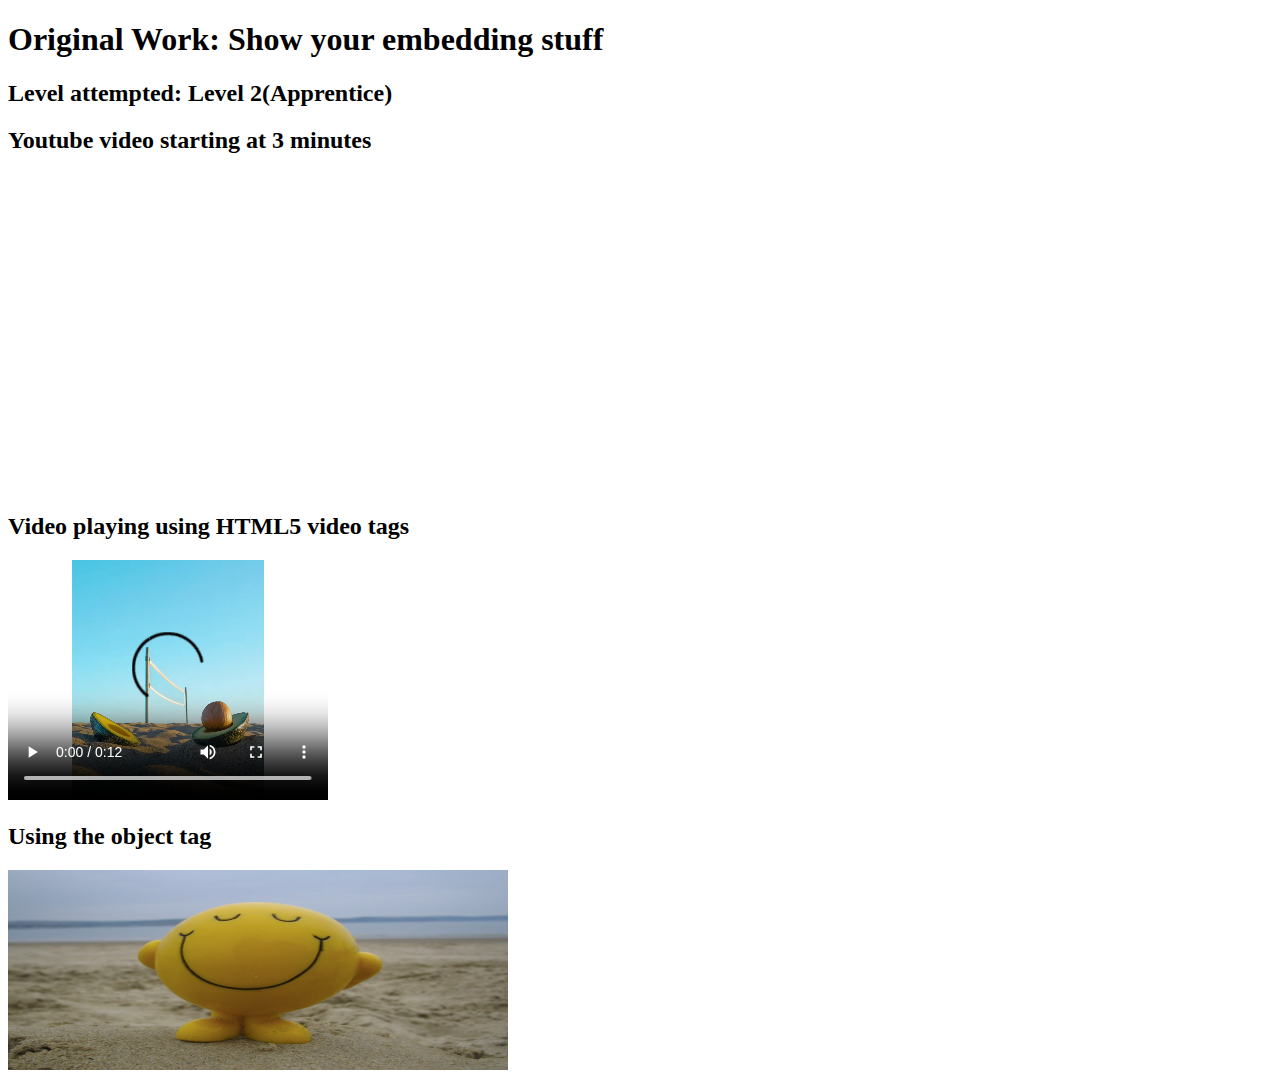
<file: embeddingOriginalWork.html>
<!DOCTYPE html>
<html>
<body>

<h1>Original Work: Show your embedding stuff</h1>

<h2> Level attempted: Level 2(Apprentice)</h2>

<h2> Youtube video starting at 3 minutes </h2>

<iframe width="560" height="315" src="https://www.youtube.com/embed/XXYlFuWEuKI?start=180" frameborder="0" allow="accelerometer; autoplay; clipboard-write; encrypted-media; gyroscope; picture-in-picture" allowfullscreen></iframe>

<h2> Video playing using HTML5 video tags </h2>

<video width="320" height="240" controls>
  <source src="avocado.mp4" type="video/mp4">
  Your browser does not support the video tag.
</video>

<h2> Using the object tag </h2>
<object data="smile.png" width="500" height="200"></object>

</body>
</html>
</file>
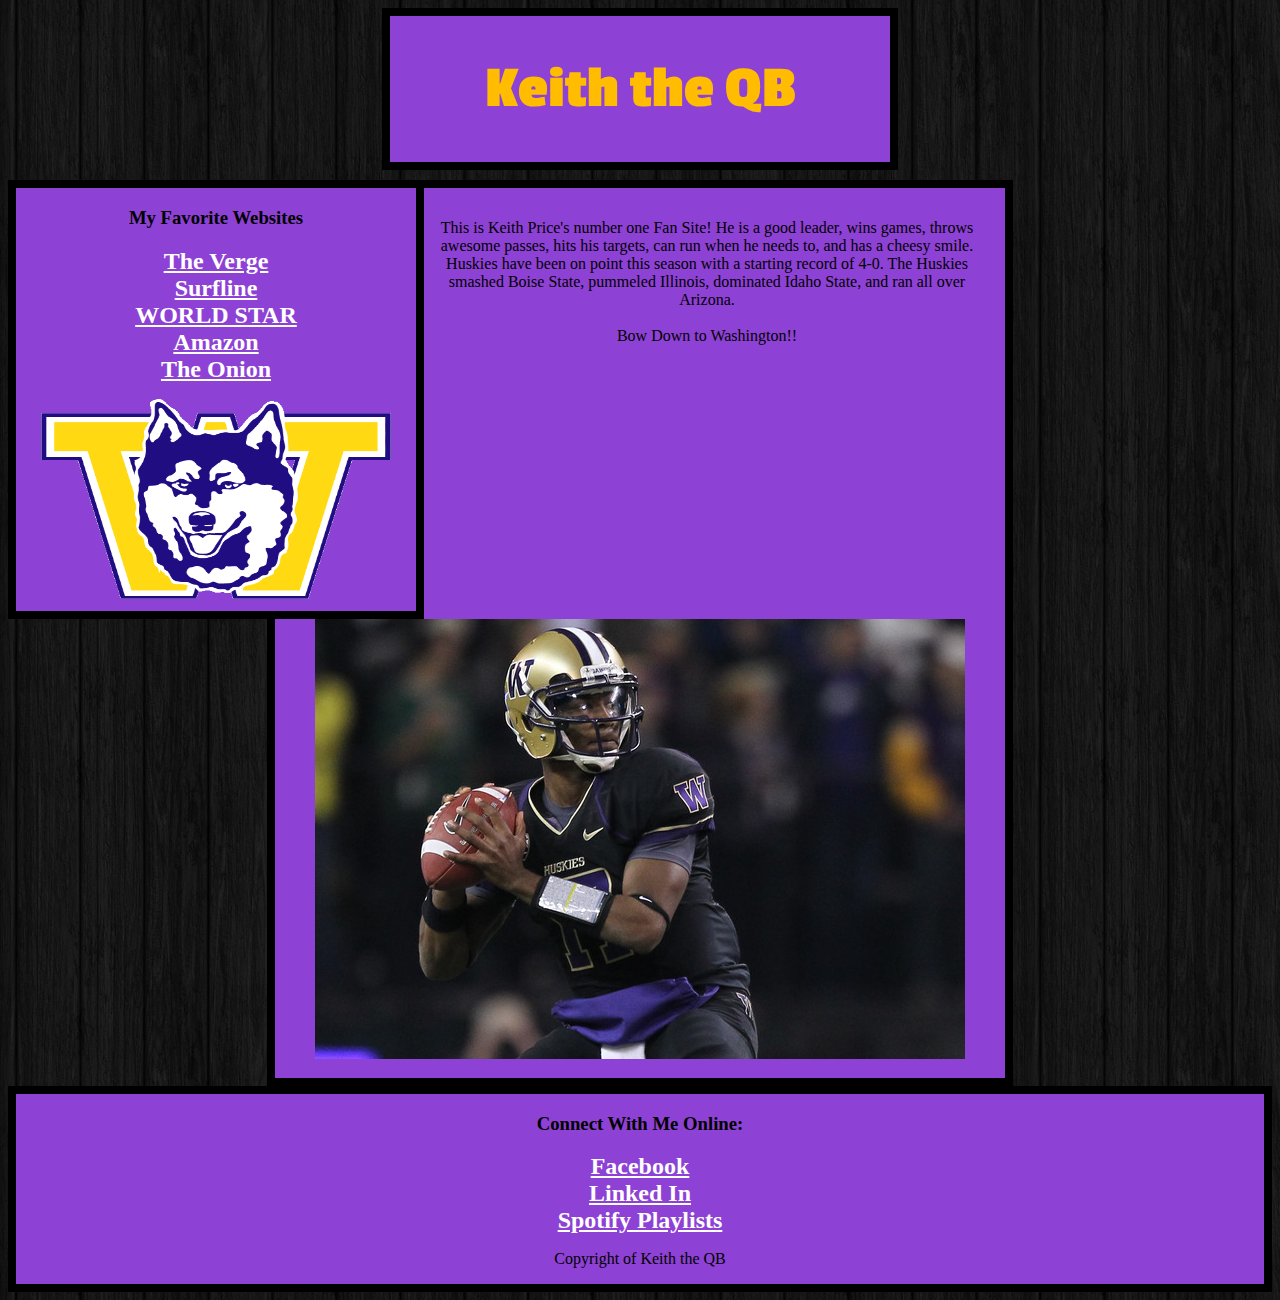
<file: introToCss.html>
<!DOCTYPE html>
	<head> 
		<title> Keith the QB  </title>
		<link rel="stylesheet" type="text/css" href="test.css" />
		<link href='http://fonts.googleapis.com/css?family=Passion+One' rel='stylesheet' type='text/css'>
	</head>

	<body>
		<div id = "Header">
			<h1> Keith the QB </h1>
		</div>
		
		<div id = "LeftNav">
			<h3> My Favorite Websites </h3>
			<ul>
				<li><a href="https://www.theverge.com">The Verge</a></li>
				<li><a href="https://www.surfline.com">Surfline</a></li>
				<li><a href="https://www.worldstarhiphop">WORLD STAR</a></li>
				<li><a href="https://www.amazon.com">Amazon</a></li>
				<li><a href="https://www.theonion.com">The Onion</a></li>
			</ul>
			<img src="icon.gif" width="350px" height="200px">
		</div>
		
		<div id = "Content">
			<p> This is Keith Price's number one Fan Site! He is a good leader, wins games, throws awesome passes, hits his targets, can run when he needs to, and has a cheesy smile. Huskies have been on point this season with a starting record of 4-0. The Huskies smashed Boise State, pummeled Illinois, dominated Idaho State, and ran all over Arizona. <br /><br /> <span id="bow">Bow Down to Washington!!</span></p>
			<img src="price.jpg">
		</div>
		
		<div id = "Footer">
			<h3>Connect With Me Online:</h3>
			<ul>
				<li><a href="https://www.Facebook.com">Facebook</a></li>
				<li><a href="https://www.Linkedin.com">Linked In</a></li>
				<li><a href="https://www.Spotify.com">Spotify Playlists</a></li>
			</ul>
			<p>Copyright of Keith the QB</p>
		</div>

	</body>

</html>
</file>
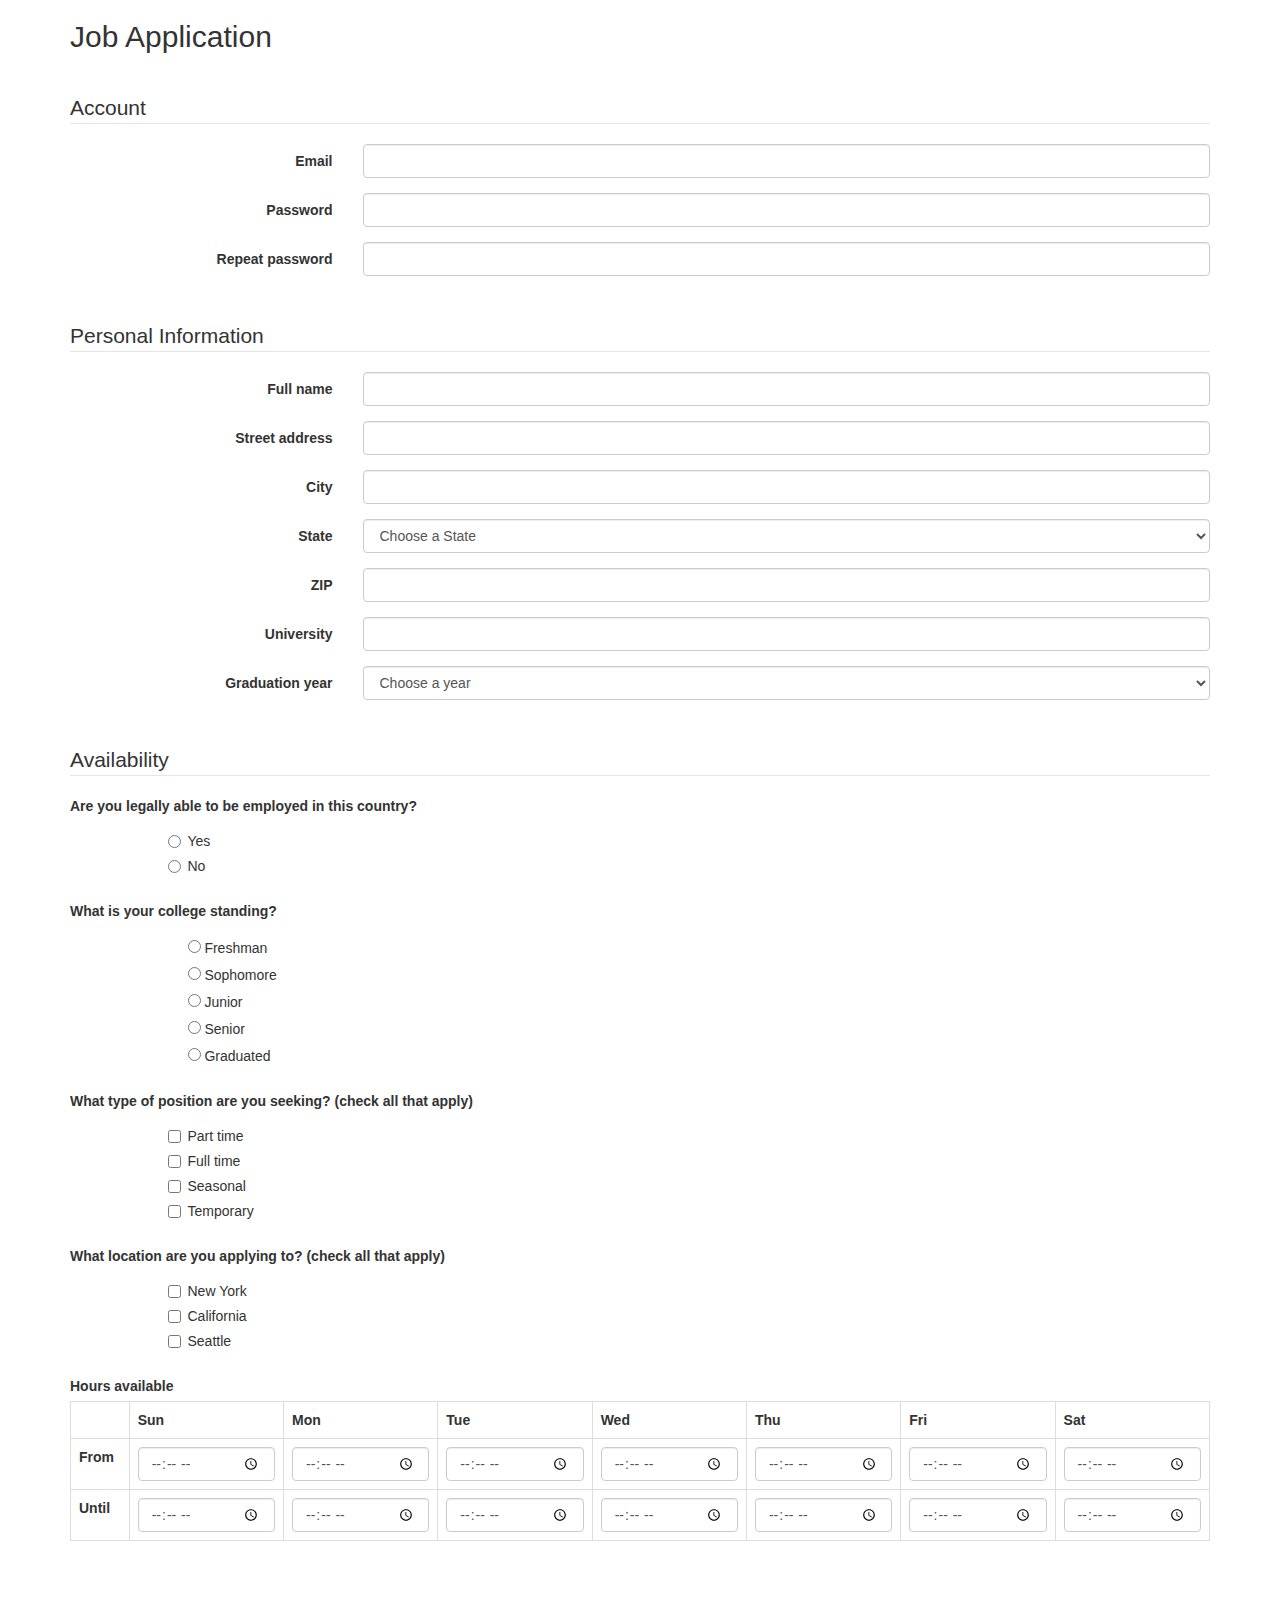
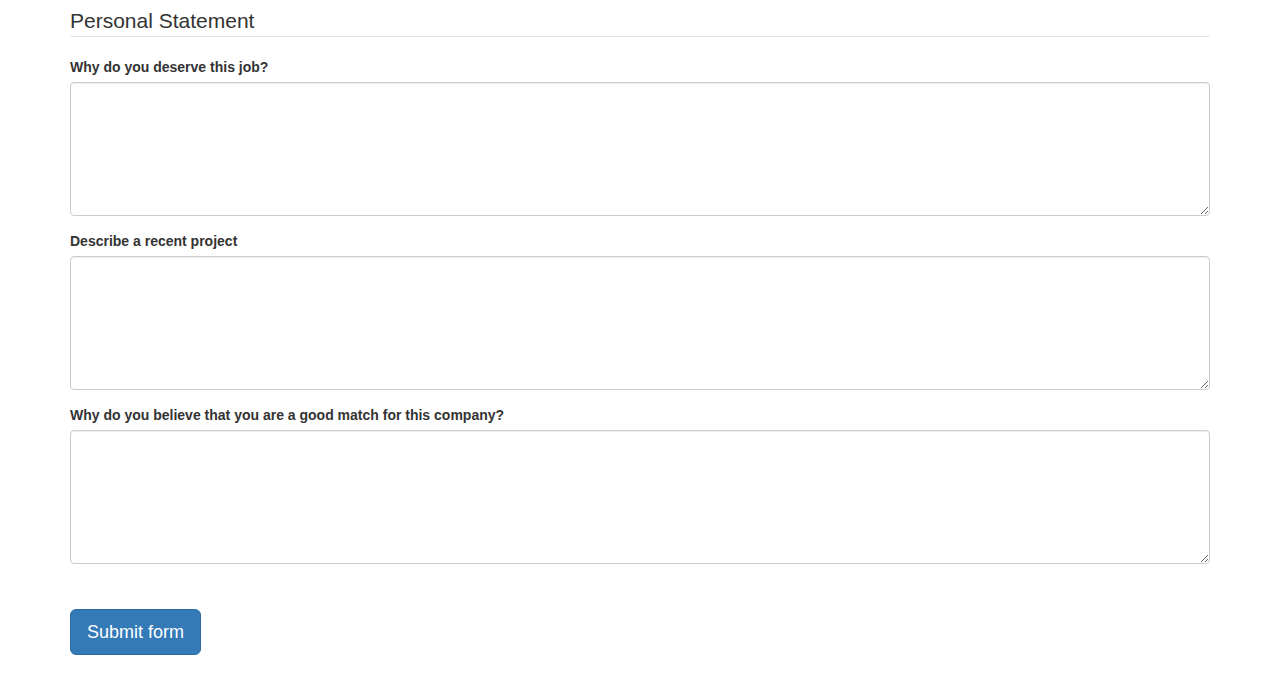
<file: jobApplicationForm.html>
<!DOCTYPE html>
<html>
<head>
	<meta charset="utf-8">
	<meta name="viewport" content="width=device-width, initial-scale=1.0">
	<title>Job Application</title>
	<link href="http://netdna.bootstrapcdn.com/bootstrap/3.0.0/css/bootstrap.min.css" rel="stylesheet">
</head>
<body>
<div class="container">

<h2>Job Application</h2>
<p>&nbsp;</p>

<form role="form" action="http://gclass.alexburner.com/formtest.php" method="post">

	<fieldset class="form-horizontal" >
		<legend>Account</legend>
		<div class="form-group">
			<label class="col-sm-3 control-label">Email</label>
			<div class="col-sm-9">
				<input class="form-control" type="text" name="email">
			</div>
		</div>
		<div class="form-group">
			<label class="col-sm-3 control-label">Password</label>
			<div class="col-sm-9">
				<input class="form-control" type="password" name="password">
			</div>
		</div>
		<div class="form-group">
			<label class="col-sm-3 control-label">Repeat password</label>
			<div class="col-sm-9">
				<input class="form-control" type="password" name="repeat_password">
			</div>
		</div>
	</fieldset>

	<p>&nbsp;</p>

	<fieldset class="form-horizontal" >
		<legend>Personal Information</legend>
		<div class="form-group">
			<label class="col-sm-3 control-label">Full name</label>
			<div class="col-sm-9">
				<input class="form-control" type="text" name="name">
			</div>
		</div>
		<div class="form-group">
			<label class="col-sm-3 control-label">Street address</label>
			<div class="col-sm-9">
				<input class="form-control" type="text" name="street">
			</div>
		</div>
		<div class="form-group">
			<label class="col-sm-3 control-label">City</label>
			<div class="col-sm-9">
				<input class="form-control" type="text" name="city">
			</div>
		</div>
		<div class="form-group">
			<label class="col-sm-3 control-label">State</label>
			<div class="col-sm-9">
				<select class="form-control" name="state">
					<option value="" selected="true">Choose a State</option>
					<option value="AL">Alabama</option>
					<option value="AK">Alaska</option>
					<option value="AZ">Arizona</option>
					<option value="AR">Arkansas</option>
					<option value="CA">California</option>
					<option value="CO">Colorado</option>
					<option value="CT">Connecticut</option>
					<option value="DE">Delaware</option>
					<option value="DC">District of Columbia</option>
					<option value="FL">Florida</option>
					<option value="GA">Georgia</option>
					<option value="HI">Hawaii</option>
					<option value="ID">Idaho</option>
					<option value="IL">Illinois</option>
					<option value="IN">Indiana</option>
					<option value="IA">Iowa</option>
					<option value="KS">Kansas</option>
					<option value="KY">Kentucky</option>
					<option value="LA">Louisiana</option>
					<option value="ME">Maine</option>
					<option value="MD">Maryland</option>
					<option value="MA">Massachusetts</option>
					<option value="MI">Michigan</option>
					<option value="MN">Minnesota</option>
					<option value="MS">Mississippi</option>
					<option value="MO">Missouri</option>
					<option value="MT">Montana</option>
					<option value="NE">Nebraska</option>
					<option value="NV">Nevada</option>
					<option value="NH">New Hampshire</option>
					<option value="NJ">New Jersey</option>
					<option value="NM">New Mexico</option>
					<option value="NY">New York</option>
					<option value="NC">North Carolina</option>
					<option value="ND">North Dakota</option>
					<option value="OH">Ohio</option>
					<option value="OK">Oklahoma</option>
					<option value="OR">Oregon</option>
					<option value="PA">Pennsylvania</option>
					<option value="RI">Rhode Island</option>
					<option value="SC">South Carolina</option>
					<option value="SD">South Dakota</option>
					<option value="TN">Tennessee</option>
					<option value="TX">Texas</option>
					<option value="UT">Utah</option>
					<option value="VT">Vermont</option>
					<option value="VA">Virginia</option>
					<option value="WA">Washington</option>
					<option value="WV">West Virginia</option>
					<option value="WI">Wisconsin</option>
					<option value="WY">Wyoming</option>
				</select>
			</div>
		</div>
		<div class="form-group">
			<label class="col-sm-3 control-label">ZIP</label>
			<div class="col-sm-9">
				<input class="form-control" type="text" name="zip">
			</div>
		</div>
		<div class="form-group">
			<label class="col-sm-3 control-label">University</label>
			<div class="col-sm-9">
				<input class="form-control" type="text" name="university">
			</div>
		</div>
		<div class="form-group">
			<label class="col-sm-3 control-label">Graduation year</label>
			<div class="col-sm-9">
				<select class="form-control" name="grad-year">
					<option value="" selected="true">Choose a year</option>
					<option value="1970">1970</option>
					<option value="1971">1971</option>
					<option value="1972">1972</option>
					<option value="1973">1973</option>
					<option value="1974">1974</option>
					<option value="1975">1975</option>
					<option value="1976">1976</option>
					<option value="1977">1977</option>
					<option value="1978">1978</option>
					<option value="1979">1979</option>
					<option value="1980">1980</option>
					<option value="1981">1981</option>
					<option value="1982">1982</option>
					<option value="1983">1983</option>
					<option value="1984">1984</option>
					<option value="1985">1985</option>
					<option value="1986">1986</option>
					<option value="1987">1987</option>
					<option value="1988">1988</option>
					<option value="1989">1989</option>
					<option value="1990">1990</option>
					<option value="1991">1991</option>
					<option value="1992">1992</option>
					<option value="1993">1993</option>
					<option value="1994">1994</option>
					<option value="1995">1995</option>
					<option value="1996">1996</option>
					<option value="1997">1997</option>
					<option value="1998">1998</option>
					<option value="1999">1999</option>
					<option value="2000">2000</option>
					<option value="2001">2001</option>
					<option value="2002">2002</option>
					<option value="2003">2003</option>
					<option value="2004">2004</option>
					<option value="2005">2005</option>
					<option value="2006">2006</option>
					<option value="2007">2007</option>
					<option value="2008">2008</option>
					<option value="2009">2009</option>
					<option value="2010">2010</option>
					<option value="2011">2011</option>
					<option value="2012">2012</option>
					<option value="2013">2013</option>
					<option value="2014">2014</option>
					<option value="2015">2015</option>
					<option value="2016">2016</option>
					<option value="2017">2017</option>
					<option value="2018">2018</option>
					<option value="2019">2019</option>
					<option value="2020">2020</option>
					<option value="2021">2021</option>
					<option value="2022">2022</option>
					<option value="2023">2023</option>
					<option value="2024">2024</option>
				</select>
			</div>
		</div>
	</fieldset>

	<p>&nbsp;</p>

	<fieldset>
		<legend>Availability</legend>
		<div class="form-group row">
			<label class="col-sm-12 control-label">Are you legally able to be employed in this country?</label>
			<div class="col-sm-offset-1 col-sm-11">
				<div class="radio">
					<label>
						<input type="radio" name="legal" value="yes">Yes
					</label>
				</div>
				<div class="radio">
					<label>
						<input type="radio" name="legal" value="no">No
					</label>
				</div>
			</div>
		</div>
		<div class="form-group row">
			<label class="col-sm-12 control-label">What is your college standing?</label>
			<div class="col-sm-offset-1 col-sm-11">
				<div class="checkbox">
					<label>
						<input type="radio" name="freshman" value="freshman">
						Freshman
					</label>
				</div>
				<div class="checkbox">
					<label>
						<input type="radio" name="sophomore" value="sophomore">
						Sophomore
					</label>
				</div>
				<div class="checkbox">
					<label>
						<input type="radio" name="junior" value="junior">
						Junior
					</label>
				</div>
				<div class="checkbox">
					<label>
						<input type="radio" name="senior" value="senior">
						Senior
					</label>
				</div>
				<div class="checkbox">
					<label>
						<input type="radio" name="graduated" value="graduated">
						Graduated
					</label>
				</div>
			</div>
		</div>
		<div class="form-group row">
			<label class="col-sm-12 control-label">What type of position are you seeking? (check all that apply)</label>
			<div class="col-sm-offset-1 col-sm-11">
				<div class="checkbox">
					<label>
						<input type="checkbox" name="position_pt" value="parttime">
						Part time
					</label>
				</div>
				<div class="checkbox">
					<label>
						<input type="checkbox" name="position_ft" value="fulltime">
						Full time
					</label>
				</div>
				<div class="checkbox">
					<label>
						<input type="checkbox" name="position_sl" value="seasonal">
						Seasonal
					</label>
				</div>
				<div class="checkbox">
					<label>
						<input type="checkbox" name="position_tp" value="temporary">
						Temporary
					</label>
				</div>
			</div>
		</div>
		<div class="form-group row">
			<label class="col-sm-12 control-label">What location are you applying to? (check all that apply)</label>
			<div class="col-sm-offset-1 col-sm-11">
				<div class="checkbox">
					<label>
						<input type="checkbox" name="new_york" value="newyork">
						New York
					</label>
				</div>
				<div class="checkbox">
					<label>
						<input type="checkbox" name="california" value="california">
						California
					</label>
				</div>
				<div class="checkbox">
					<label>
						<input type="checkbox" name="seattle" value="seattle">
						Seattle
					</label>
				</div>
			</div>
		</div>
		<div class="form-group row">
			<label class="col-sm-12 control-label">Hours available</label>
			<div class="col-sm-12">
				<table class="table table-bordered">
					<tr>
						<td></td>
						<th>Sun</th>
						<th>Mon</th>
						<th>Tue</th>
						<th>Wed</th>
						<th>Thu</th>
						<th>Fri</th>
						<th>Sat</th>
					</tr>
					<tr>
						<th>From</th>
						<td><input class="form-control" type="time" name="su_from"></td>
						<td><input class="form-control" type="time" name="mo_from"></td>
						<td><input class="form-control" type="time" name="tu_from"></td>
						<td><input class="form-control" type="time" name="we_from"></td>
						<td><input class="form-control" type="time" name="th_from"></td>
						<td><input class="form-control" type="time" name="fr_from"></td>
						<td><input class="form-control" type="time" name="sa_from"></td>
					</tr>
					<tr>
						<th>Until</th>
						<td><input class="form-control" type="time" name="su_until"></td>
						<td><input class="form-control" type="time" name="mo_until"></td>
						<td><input class="form-control" type="time" name="tu_until"></td>
						<td><input class="form-control" type="time" name="we_until"></td>
						<td><input class="form-control" type="time" name="th_until"></td>
						<td><input class="form-control" type="time" name="fr_until"></td>
						<td><input class="form-control" type="time" name="sa_until"></td>
					</tr>
				</table>
			</div>
		</div>
	</fieldset>

	<p>&nbsp;</p>

	<fieldset>
		<legend>Personal Statement</legend>
		<div class="form-group">
			<label class="control-label">Why do you deserve this job?</label>
			<textarea class="form-control" name="deserve" rows="6"></textarea>
		</div>
		<div class="form-group">
			<label class="control-label">Describe a recent project</label>
			<textarea class="form-control" name="project" rows="6"></textarea>
		</div>
		<div class="form-group">
			<label class="control-label">Why do you believe that you are a good match for this company?</label>
			<textarea class="form-control" name="company-match" rows="6"></textarea>
		</div>
	</fieldset>

	<p>&nbsp;</p>

	<input class="btn btn-primary btn-lg" type="submit" value="Submit form">

	<p>&nbsp;</p>

</form>
</div><!-- close .container -->
</body>
</html>
</file>
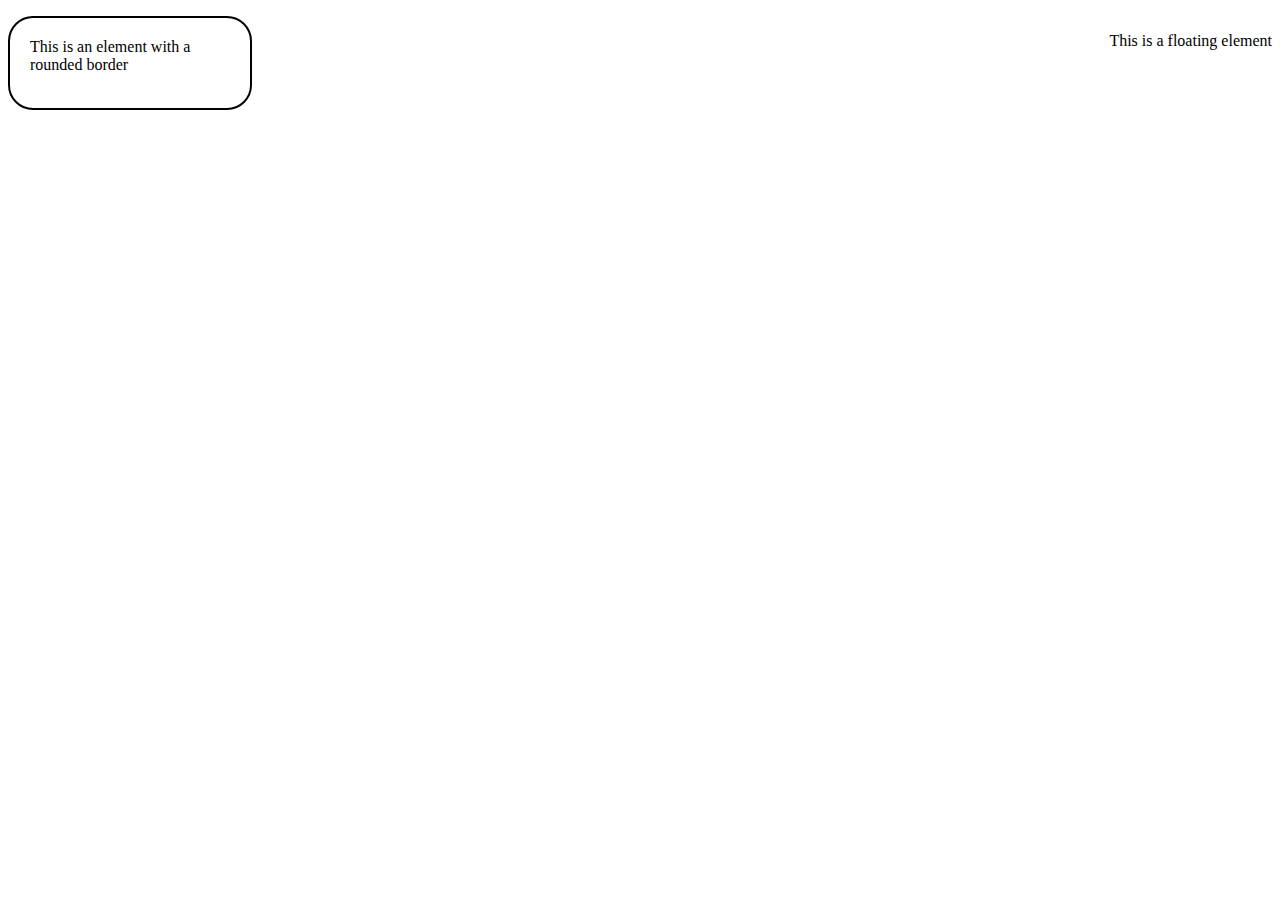
<file: someCss.html>
<!DOCTYPE html>
<html>
  <head>
    <link rel="stylesheet" href="anExternal.css">
  </head>
  <body>
    <p id="floating"> This is a floating element </p>
    <p id="rcorners"> This is an element with a rounded border </p>
  </body>
</html>
</file>
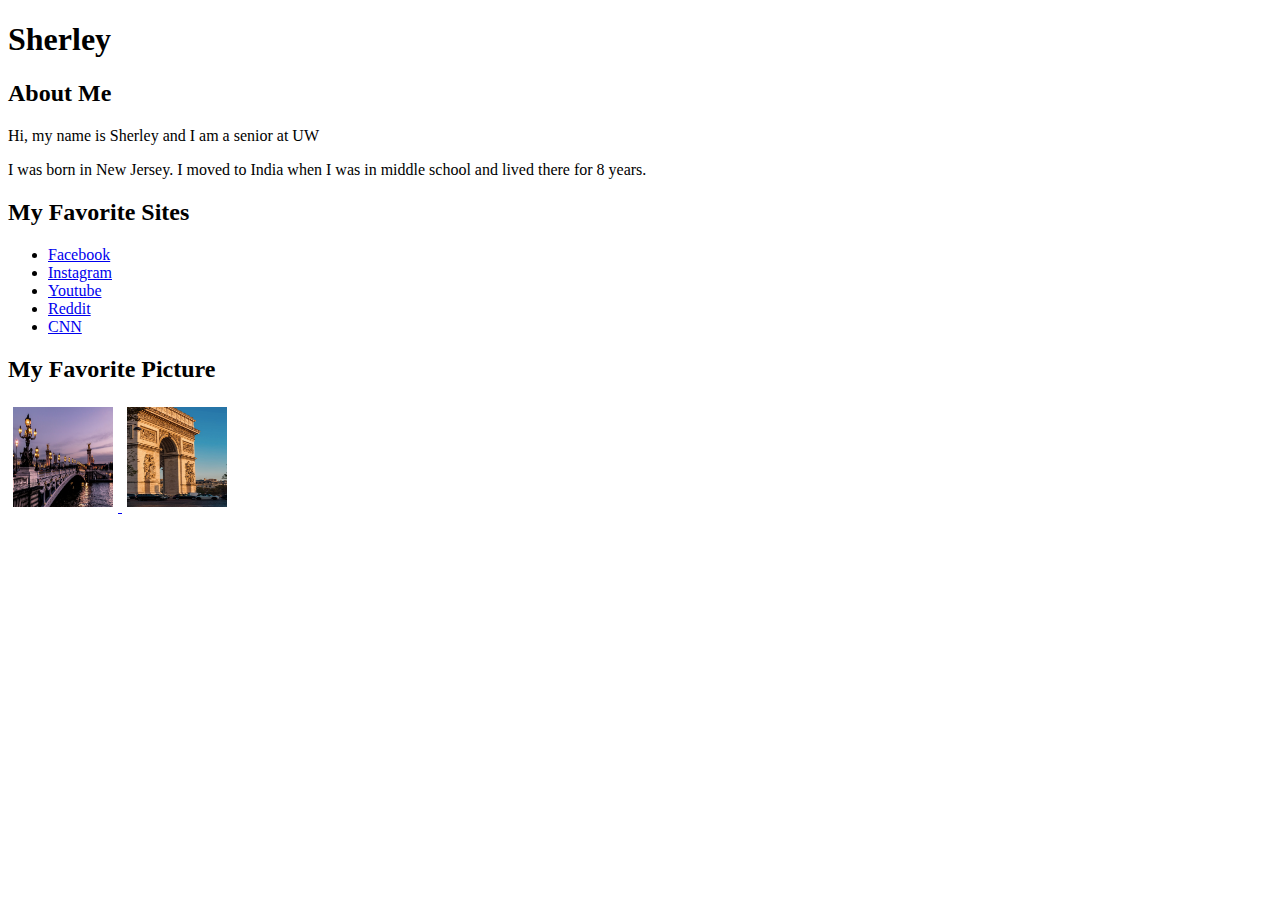
<file: tags.html>
<!DOCTYPE html>
<html>
  <head>
    <title> Sherley's Website </title>
  </head>
  <body>
    <h1> Sherley </h1>
    <h2> About Me </h2>
    <p> Hi, my name is Sherley and I am a senior at UW </p>
    <p> I was born in New Jersey. I moved to India when I was in middle school and lived there for 8 years.</p>
    <h2> My Favorite Sites </h2>
    <ul>
      <li>
        <a href="https://www.facebook.com/">Facebook</a> 
      </li>
      <li>
        <a href="https://www.instagram.com/">Instagram</a> 
      </li>
      <li>
        <a href="https://www.youtube.com/">Youtube</a> 
      </li>
      <li>
        <a href="https://www.reddit.com/">Reddit</a> 
      </li>
      <li>
        <a href="https://www.cnn.com/">CNN</a> 
      </li>
    </ul>
    <h2> My Favorite Picture </h2>
    <a href="https://unsplash.com/photos/R5scocnOOdM">
      <img src="img1.jpg" title='A bridge' style="width: 100px; height:100px;margin:5px">
    </a>     
    <a href="https://unsplash.com/photos/3xwdarHxHqI">         
       <img src="img2.jpg" title='Arc de Triomphe' style="width: 100px; height:100px;margin:5px">
    </a>      
  </body>
</html>
</file>
<file: test.css>
#Header {
  width: 500px;
  margin-left: auto;
  margin-right: auto;
  margin-bottom: 10px;
  border: solid 8px black;
  text-align: center;
}

div {
  background-color: #8E41D5;
}

body {
    background-image: url('dark_wood.png');
}

a {
  color: white;
  font-weight: bold;
  font-size: 24px;
}

#Header h1{
  font-size: 60px;
  font-family: "Passion One";
  color: #FFBC00;
  font-weight: bold;
}

#LeftNav {
  width: 400px;
  float: left;
  border: solid 8px black;
  text-align: center;
  padding-bottom: 8px;
}

#Content {
  width: 700px;
  margin-left: auto;
  margin-right: auto;
  border: solid 8px black;
  text-align: center;
  padding: 15px;
}

#Footer {
  border: solid 8px black;
  text-align: center;
}

ul {
  list-style-type: none;
  padding-left: 0px;
}
</file>
<file: anExternal.css>
#floating {
  float: right;
}

#rcorners {
  border-radius: 25px;
  border: 2px solid black;
  padding: 20px; 
  width: 200px;
  height: 50px;  
}
</file>
